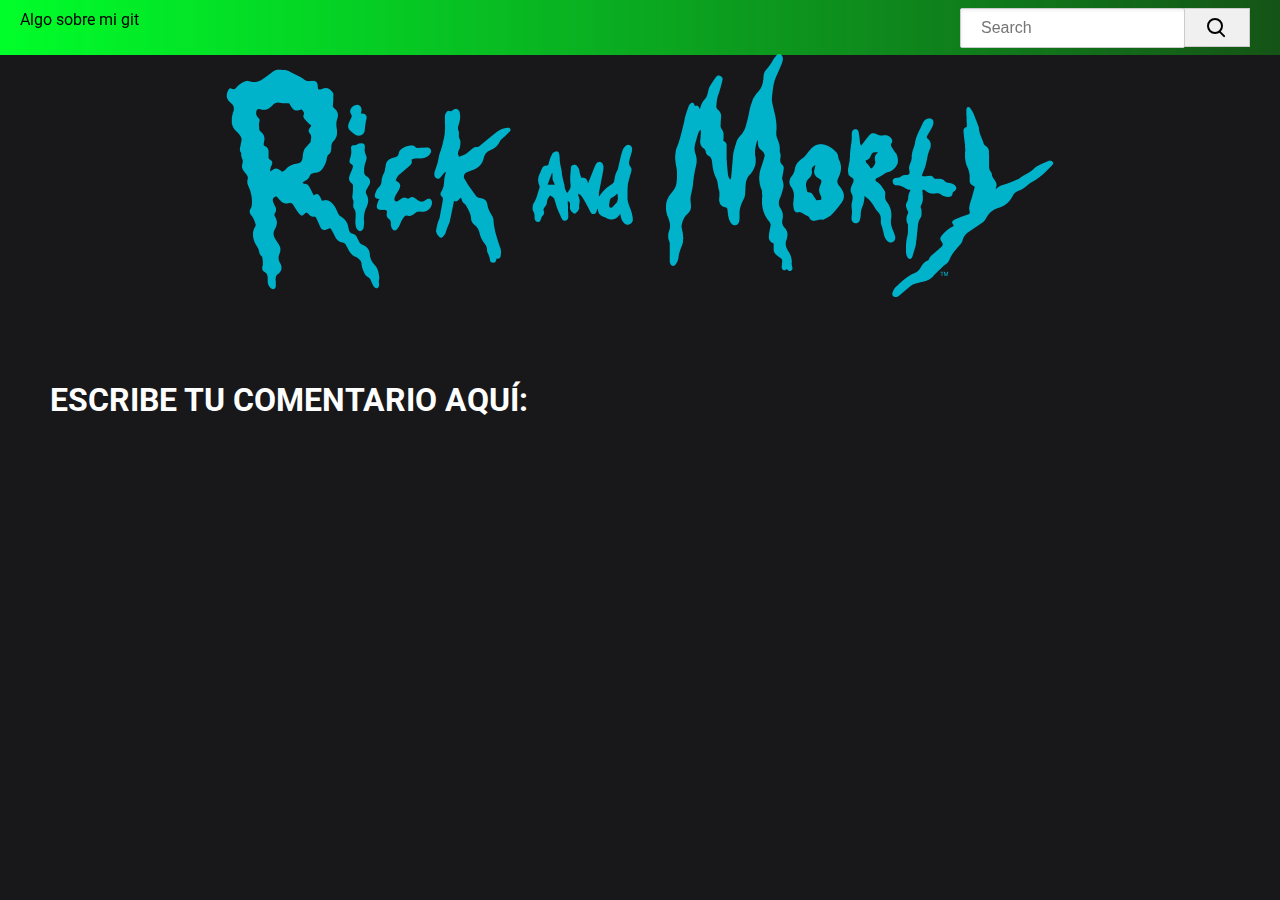
<file: Html/index.html>
<!DOCTYPE html>
<html lang="en">

<head>
    <meta charset="UTF-8">
    <meta name="viewport" content="width=device-width, initial-scale=1.0">
    <link rel="stylesheet" href="/Styles/General.css">
    <link rel="stylesheet" href="/Styles/Galery.css">
    <link rel="stylesheet" href="/Styles/Header.css">
    <link rel="stylesheet" href="/Styles/serch.css">
    <link rel="stylesheet" href="/Styles/Title.css">
    <link rel="stylesheet" href="/Styles/Comentario.css">
    <link href="https://fonts.googleapis.com/css2?family=Roboto:wght@400;500;700&display=swap" rel="stylesheet">
    <title>API de Rick and Morty</title>
</head>

<body>

    <header class="header">

        <div class="left-section">
            <p>
                Algo sobre mi git
            </p>
        </div>
    
        <div class="right-section">
            <input class="search-bar" placeholder="Search" type="text">
            <button class="search-button">
                <i class="gg-search"></i>
            </button>
        </div>
    
    </header>


    <div class="title-container">
        <img class="titulo-picture" src="/Rick-And-Morty-Symbol3.png" alt="Titulo" > 
    </div>

    <main>

        <section class="galery-grid">

           
        </section>
    </main>

    <H1 class="comentario">ESCRIBE TU COMENTARIO AQUÍ: </H1>
    <script src="/JS/index.js"></script>
</body>

</html>
</file>
<file: Styles/General.css>
p{
    margin-top: 0;
    padding-bottom: 0;
}

body{
    font-family: Roboto, Arial;
    margin: 0;
    padding-top: 55px;
    background-color: #18181b;
    padding: 50px;
}

/*
#18181b;
    --zinc-950: #09090b;
    --zinc-950: #0e0e11;

*/
</file>
<file: Styles/Galery.css>
.galery-grid {
    display: grid;
    grid-template-columns: repeat(auto-fill, minmax(200px, 1fr));
    column-gap: 16px;
    row-gap: 40px;
    padding-top: 60px;
    padding-left: 96px;
    padding-right: 96px;
}


.thumbnail-container{
    max-width: 300px; 
    max-height: 278px; 
    overflow: hidden;
    margin-bottom: 8px;
}

.thumbnail{
    width: 100%;
    height: auto;
    border-radius: 5%;
}

.image-info-grid{
    display: grid;
    grid-template-columns: 100% 1fr;
    color: white;
}


@media(max-width: 750px){
    .galery-grid{
        grid-template-columns: 1fr 1fr;
    }
}

@media(min-width: 1000px){
    .galery-grid{
        grid-template-columns: 1fr 1fr 1fr 1fr;
    }

    .thumbnail-container{
        padding-bottom: 25px;
    }
}
</file>
<file: Styles/Header.css>
.header{
    height: 55px;
    display: flex;
    flex-direction: row;
    justify-content: space-between;
    position: fixed;
    top: 0;
    left: 0;
    right: 0;
    z-index: 100;
}

.header {

    background: linear-gradient(to right, #00ff2a, #11a11170);

}

.left-section,.right-section{
    display: flex;
    align-items: center;
}

.left-section{
    flex: 1;
    margin-left: 20px;
    margin-right: 35px;
    max-width: 300px;
    display: flex;
    align-items: center;
}

.search-bar{
    flex: 1;
    height: 36px;
    font-size: 16px;
    padding-left: 10px;
    border: 1px solid #cccccc;
    border-radius: 2px;
    box-shadow: inset 1px 2px 3px rgb(0, 0, 0, 0.05);
}

.search-bar::placeholder{
    
    font-size: 16px;
    padding-left: 10px;
}

.search-button{
    position: relative;
    display: flex;
    justify-content: center;
    align-items: center;
}

.search-button{
    height: 39px;
    width: 66px;
    background-color: rgb(240, 240, 240);
    border-width: 1px;
    border-style: solid;
    border-color: #cccccc;
    margin-left: -1px;
    margin-right: 10px;
}

.right-section{
    margin-right: 20px;
    width: 300px;
    justify-content: space-between;
    flex-shrink: 0;
}
</file>
<file: Styles/serch.css>
.gg-search {
    box-sizing: border-box;
    position: relative;
    display: block;
    transform: scale(var(--ggs,1));
    width: 16px;
    height: 16px;
    border: 2px solid;
    border-radius: 100%;
    margin-left: -4px;
    margin-top: -4px
   }
   
   .gg-search::after {
    content: "";
    display: block;
    box-sizing: border-box;
    position: absolute;
    border-radius: 3px;
    width: 2px;
    height: 8px;
    background: currentColor;
    transform: rotate(-45deg);
    top: 10px;
    left: 12px
   }
</file>
<file: Styles/Title.css>
.title-container {
    max-height: 250px;
    overflow: hidden;
    display: flex;
}

.titulo-picture {
    width: 100%;
    height: auto;
    object-fit: none;
}

/* .title-container, .header {

    background: linear-gradient(to right, #00ff2a, #11a11170);

} */
</file>
<file: Styles/Comentario.css>
.comentario{
    color: white
    
}
</file>
